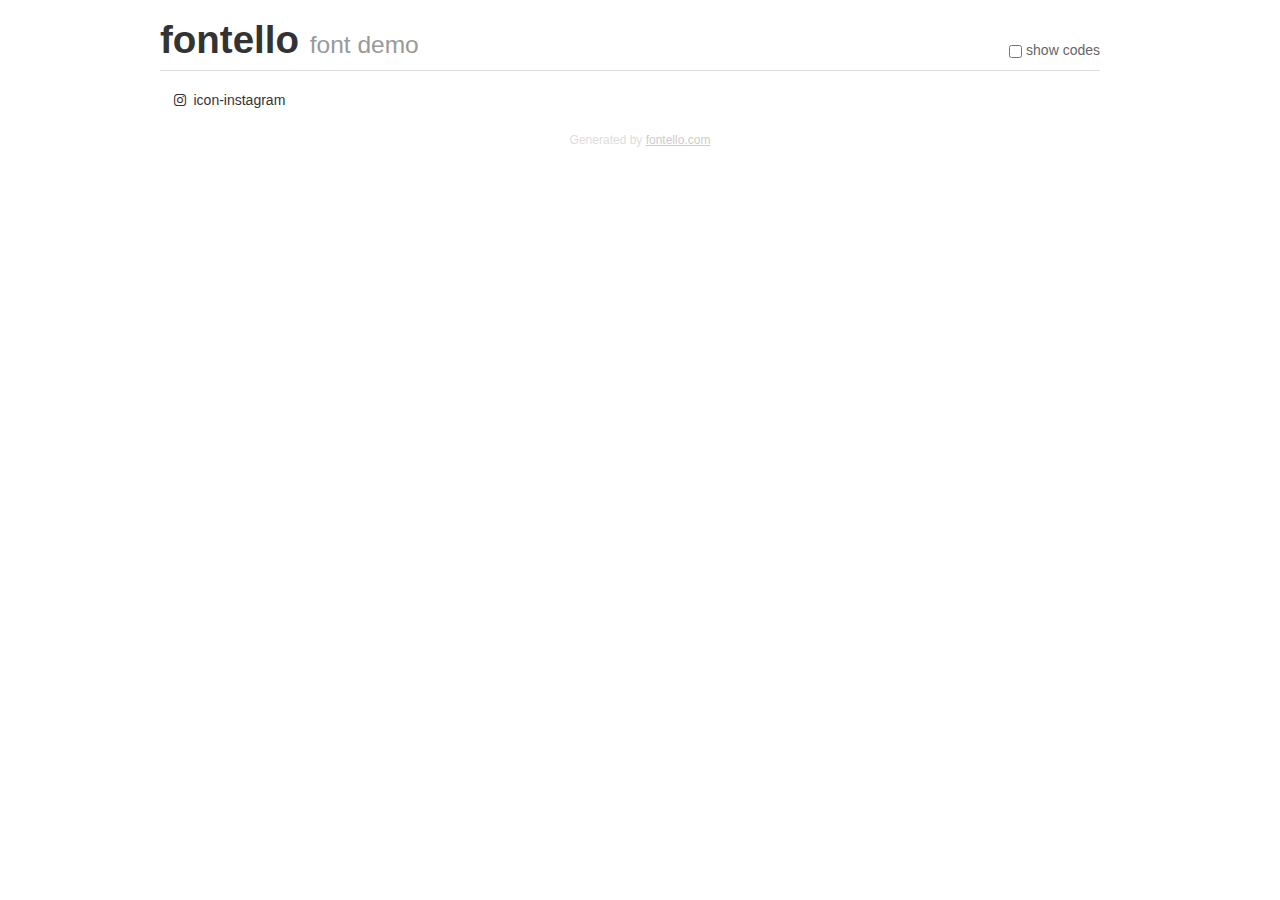
<file: css/Iconos/instagram/demo.html>
<!DOCTYPE html>
<html>
  <head>
  <!--[if lt IE 9]><script language="javascript" type="text/javascript" src="//html5shim.googlecode.com/svn/trunk/html5.js"></script><![endif]-->
  <meta charset="UTF-8">
  <style>
    html {
      font-size: 100%;
      -webkit-text-size-adjust: 100%;
      -ms-text-size-adjust: 100%;
    }
    a:focus {
      outline: thin dotted #333;
      outline: 5px auto -webkit-focus-ring-color;
      outline-offset: -2px;
    }
    a:hover,
    a:active {
      outline: 0;
    }
    input {
      margin: 0;
      font-size: 100%;
      vertical-align: middle;
      *overflow: visible;
      line-height: normal;
    }
    input::-moz-focus-inner {
      padding: 0;
      border: 0;
    }
    body {
      margin: 0;
      font-family: "Helvetica Neue", Helvetica, Arial, sans-serif;
      font-size: 14px;
      line-height: 20px;
      color: #333;
      background-color: #fff;
    }
    a {
      color: #08c;
      text-decoration: none;
    }
    a:hover {
      color: #005580;
      text-decoration: underline;
    }
    .row {
      margin-left: -20px;
      *zoom: 1;
    }
    .row:before,
    .row:after {
      display: table;
      content: "";
      line-height: 0;
    }
    .row:after {
      clear: both;
    }
    .span3 {
      float: left;
      min-height: 1px;
      margin-left: 20px;
      width: 220px;
    }
    .container {
      width: 940px;
      margin-right: auto;
      margin-left: auto;
      *zoom: 1;
    }
    .container:before,
    .container:after {
      display: table;
      content: "";
      line-height: 0;
    }
    .container:after {
      clear: both;
    }
    small {
      font-size: 85%;
    }
    h1 {
      margin: 10px 0;
      font-family: inherit;
      font-weight: bold;
      line-height: 20px;
      color: inherit;
      text-rendering: optimizelegibility;
      line-height: 40px;
      font-size: 38.5px;
    }
    h1 small {
      font-weight: normal;
      line-height: 1;
      color: #999;
      font-size: 24.5px;
    }

    body {
      margin-top: 90px;
    }
    .header {
      position: fixed;
      top: 0;
      left: 50%;
      margin-left: -480px;
      background-color: #fff;
      border-bottom: 1px solid #ddd;
      padding-top: 10px;
      z-index: 10;
    }
    .footer {
      color: #ddd;
      font-size: 12px;
      text-align: center;
      margin-top: 20px;
    }
    .footer a {
      color: #ccc;
      text-decoration: underline;
    }
    .the-icons {
      font-size: 14px;
      line-height: 24px;
    }
    .switch {
      position: absolute;
      right: 0;
      bottom: 10px;
      color: #666;
    }
    .switch input {
      margin-right: 0.3em;
    }
    .codesOn .i-name {
      display: none;
    }
    .codesOn .i-code {
      display: inline;
    }
    .i-code {
      display: none;
    }
    @font-face {
      font-family: 'fontello';
      src: url('./font/fontello.eot?6387495');
      src: url('./font/fontello.eot?6387495#iefix') format('embedded-opentype'),
           url('./font/fontello.woff?6387495') format('woff'),
           url('./font/fontello.ttf?6387495') format('truetype'),
           url('./font/fontello.svg?6387495#fontello') format('svg');
      font-weight: normal;
      font-style: normal;
    }
    .demo-icon {
      font-family: "fontello";
      font-style: normal;
      font-weight: normal;
      speak: never;
     
      display: inline-block;
      text-decoration: inherit;
      width: 1em;
      margin-right: .2em;
      text-align: center;
      /* opacity: .8; */
     
      /* For safety - reset parent styles, that can break glyph codes*/
      font-variant: normal;
      text-transform: none;
     
      /* fix buttons height, for twitter bootstrap */
      line-height: 1em;
     
      /* Animation center compensation - margins should be symmetric */
      /* remove if not needed */
      margin-left: .2em;
     
      /* You can be more comfortable with increased icons size */
      /* font-size: 120%; */
     
      /* Font smoothing. That was taken from TWBS */
      -webkit-font-smoothing: antialiased;
      -moz-osx-font-smoothing: grayscale;
     
      /* Uncomment for 3D effect */
      /* text-shadow: 1px 1px 1px rgba(127, 127, 127, 0.3); */
    }
    </style>
    <link rel="stylesheet" href="css/animation.css"><!--[if IE 7]><link rel="stylesheet" href="css/" + font.fontname + "-ie7.css"><![endif]-->
    <script>
      function toggleCodes(on) {
        var obj = document.getElementById('icons');
      
        if (on) {
          obj.className += ' codesOn';
        } else {
          obj.className = obj.className.replace(' codesOn', '');
        }
      }
    </script>
  </head>
  <body>
    <div class="container header">
      <h1>fontello <small>font demo</small></h1>
      <label class="switch">
        <input type="checkbox" onclick="toggleCodes(this.checked)">show codes
      </label>
    </div>
    <div class="container" id="icons">
      <div class="row">
        <div class="span3" title="Code: 0xf16d">
          <i class="demo-icon icon-instagram">&#xf16d;</i> <span class="i-name">icon-instagram</span><span class="i-code">0xf16d</span>
        </div>
      </div>
    </div>
    <div class="container footer">Generated by <a href="https://fontello.com">fontello.com</a></div>
  </body>
</html>
</file>
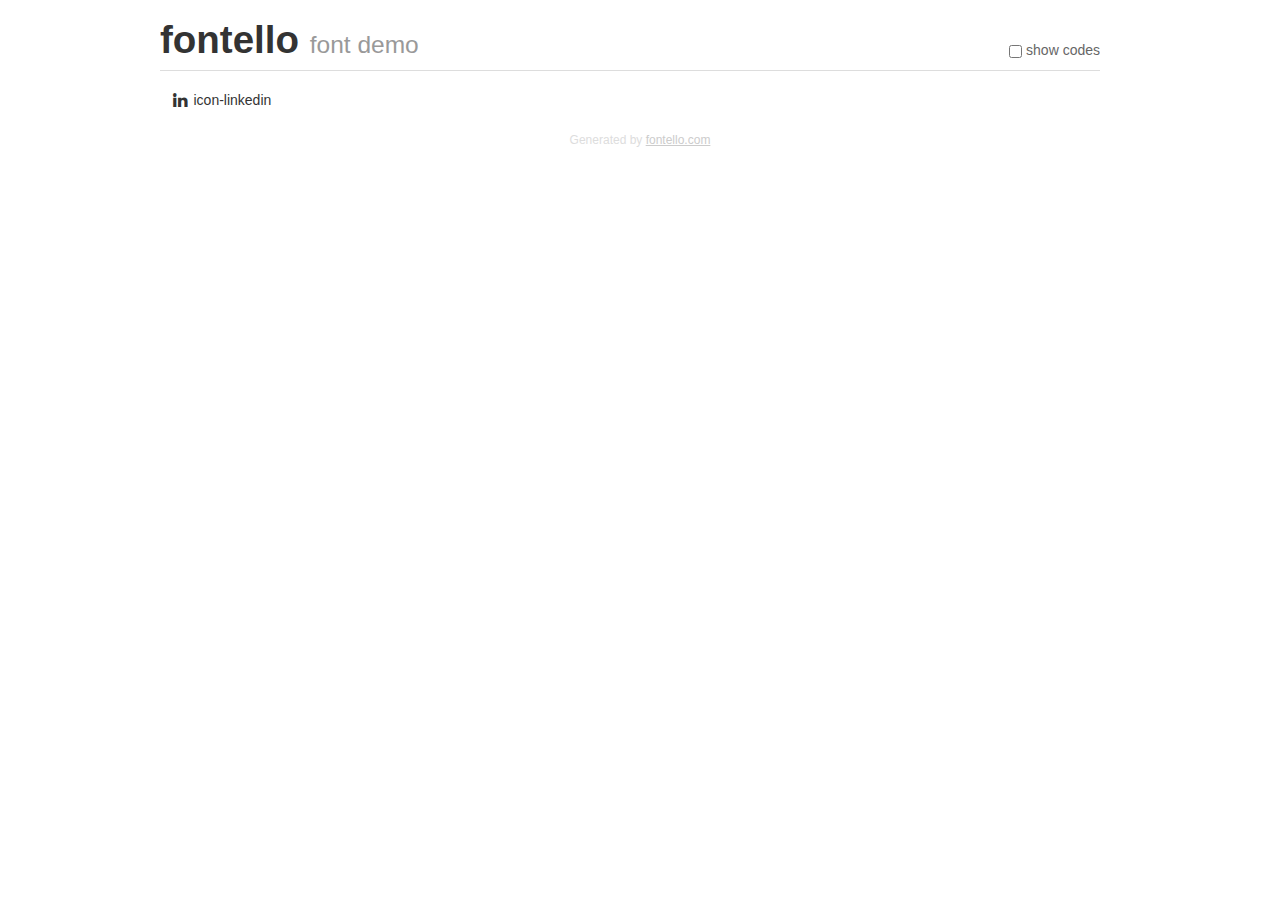
<file: css/Iconos/linkedin/demo.html>
<!DOCTYPE html>
<html>
  <head>
  <!--[if lt IE 9]><script language="javascript" type="text/javascript" src="//html5shim.googlecode.com/svn/trunk/html5.js"></script><![endif]-->
  <meta charset="UTF-8">
  <style>
    html {
      font-size: 100%;
      -webkit-text-size-adjust: 100%;
      -ms-text-size-adjust: 100%;
    }
    a:focus {
      outline: thin dotted #333;
      outline: 5px auto -webkit-focus-ring-color;
      outline-offset: -2px;
    }
    a:hover,
    a:active {
      outline: 0;
    }
    input {
      margin: 0;
      font-size: 100%;
      vertical-align: middle;
      *overflow: visible;
      line-height: normal;
    }
    input::-moz-focus-inner {
      padding: 0;
      border: 0;
    }
    body {
      margin: 0;
      font-family: "Helvetica Neue", Helvetica, Arial, sans-serif;
      font-size: 14px;
      line-height: 20px;
      color: #333;
      background-color: #fff;
    }
    a {
      color: #08c;
      text-decoration: none;
    }
    a:hover {
      color: #005580;
      text-decoration: underline;
    }
    .row {
      margin-left: -20px;
      *zoom: 1;
    }
    .row:before,
    .row:after {
      display: table;
      content: "";
      line-height: 0;
    }
    .row:after {
      clear: both;
    }
    .span3 {
      float: left;
      min-height: 1px;
      margin-left: 20px;
      width: 220px;
    }
    .container {
      width: 940px;
      margin-right: auto;
      margin-left: auto;
      *zoom: 1;
    }
    .container:before,
    .container:after {
      display: table;
      content: "";
      line-height: 0;
    }
    .container:after {
      clear: both;
    }
    small {
      font-size: 85%;
    }
    h1 {
      margin: 10px 0;
      font-family: inherit;
      font-weight: bold;
      line-height: 20px;
      color: inherit;
      text-rendering: optimizelegibility;
      line-height: 40px;
      font-size: 38.5px;
    }
    h1 small {
      font-weight: normal;
      line-height: 1;
      color: #999;
      font-size: 24.5px;
    }

    body {
      margin-top: 90px;
    }
    .header {
      position: fixed;
      top: 0;
      left: 50%;
      margin-left: -480px;
      background-color: #fff;
      border-bottom: 1px solid #ddd;
      padding-top: 10px;
      z-index: 10;
    }
    .footer {
      color: #ddd;
      font-size: 12px;
      text-align: center;
      margin-top: 20px;
    }
    .footer a {
      color: #ccc;
      text-decoration: underline;
    }
    .the-icons {
      font-size: 14px;
      line-height: 24px;
    }
    .switch {
      position: absolute;
      right: 0;
      bottom: 10px;
      color: #666;
    }
    .switch input {
      margin-right: 0.3em;
    }
    .codesOn .i-name {
      display: none;
    }
    .codesOn .i-code {
      display: inline;
    }
    .i-code {
      display: none;
    }
    @font-face {
      font-family: 'fontello';
      src: url('./font/fontello.eot?76925739');
      src: url('./font/fontello.eot?76925739#iefix') format('embedded-opentype'),
           url('./font/fontello.woff?76925739') format('woff'),
           url('./font/fontello.ttf?76925739') format('truetype'),
           url('./font/fontello.svg?76925739#fontello') format('svg');
      font-weight: normal;
      font-style: normal;
    }
    .demo-icon {
      font-family: "fontello";
      font-style: normal;
      font-weight: normal;
      speak: never;
     
      display: inline-block;
      text-decoration: inherit;
      width: 1em;
      margin-right: .2em;
      text-align: center;
      /* opacity: .8; */
     
      /* For safety - reset parent styles, that can break glyph codes*/
      font-variant: normal;
      text-transform: none;
     
      /* fix buttons height, for twitter bootstrap */
      line-height: 1em;
     
      /* Animation center compensation - margins should be symmetric */
      /* remove if not needed */
      margin-left: .2em;
     
      /* You can be more comfortable with increased icons size */
      /* font-size: 120%; */
     
      /* Font smoothing. That was taken from TWBS */
      -webkit-font-smoothing: antialiased;
      -moz-osx-font-smoothing: grayscale;
     
      /* Uncomment for 3D effect */
      /* text-shadow: 1px 1px 1px rgba(127, 127, 127, 0.3); */
    }
    </style>
    <link rel="stylesheet" href="css/animation.css"><!--[if IE 7]><link rel="stylesheet" href="css/" + font.fontname + "-ie7.css"><![endif]-->
    <script>
      function toggleCodes(on) {
        var obj = document.getElementById('icons');
      
        if (on) {
          obj.className += ' codesOn';
        } else {
          obj.className = obj.className.replace(' codesOn', '');
        }
      }
    </script>
  </head>
  <body>
    <div class="container header">
      <h1>fontello <small>font demo</small></h1>
      <label class="switch">
        <input type="checkbox" onclick="toggleCodes(this.checked)">show codes
      </label>
    </div>
    <div class="container" id="icons">
      <div class="row">
        <div class="span3" title="Code: 0xe800">
          <i class="demo-icon icon-linkedin">&#xe800;</i> <span class="i-name">icon-linkedin</span><span class="i-code">0xe800</span>
        </div>
      </div>
    </div>
    <div class="container footer">Generated by <a href="https://fontello.com">fontello.com</a></div>
  </body>
</html>
</file>
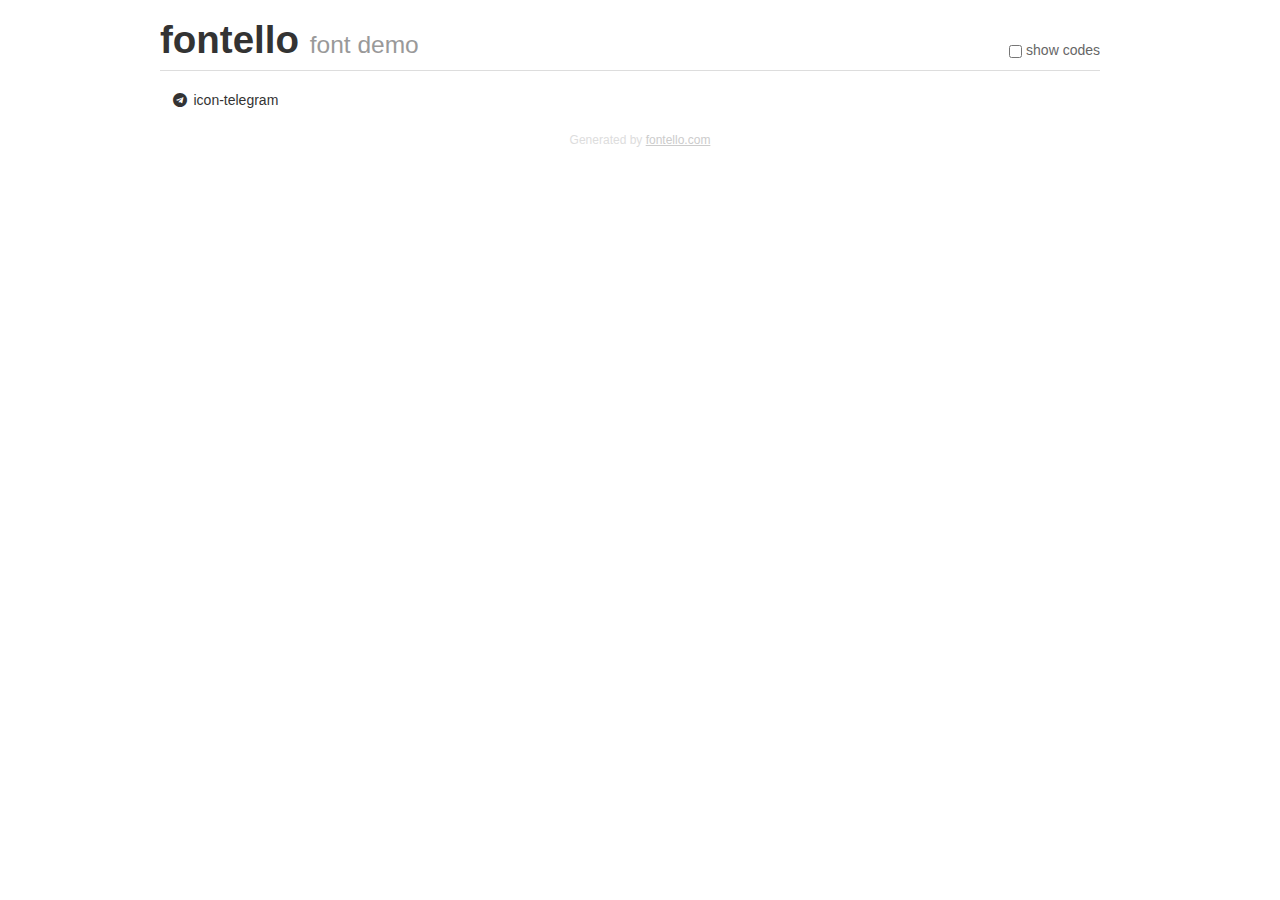
<file: css/Iconos/telegram/demo.html>
<!DOCTYPE html>
<html>
  <head>
  <!--[if lt IE 9]><script language="javascript" type="text/javascript" src="//html5shim.googlecode.com/svn/trunk/html5.js"></script><![endif]-->
  <meta charset="UTF-8">
  <style>
    html {
      font-size: 100%;
      -webkit-text-size-adjust: 100%;
      -ms-text-size-adjust: 100%;
    }
    a:focus {
      outline: thin dotted #333;
      outline: 5px auto -webkit-focus-ring-color;
      outline-offset: -2px;
    }
    a:hover,
    a:active {
      outline: 0;
    }
    input {
      margin: 0;
      font-size: 100%;
      vertical-align: middle;
      *overflow: visible;
      line-height: normal;
    }
    input::-moz-focus-inner {
      padding: 0;
      border: 0;
    }
    body {
      margin: 0;
      font-family: "Helvetica Neue", Helvetica, Arial, sans-serif;
      font-size: 14px;
      line-height: 20px;
      color: #333;
      background-color: #fff;
    }
    a {
      color: #08c;
      text-decoration: none;
    }
    a:hover {
      color: #005580;
      text-decoration: underline;
    }
    .row {
      margin-left: -20px;
      *zoom: 1;
    }
    .row:before,
    .row:after {
      display: table;
      content: "";
      line-height: 0;
    }
    .row:after {
      clear: both;
    }
    .span3 {
      float: left;
      min-height: 1px;
      margin-left: 20px;
      width: 220px;
    }
    .container {
      width: 940px;
      margin-right: auto;
      margin-left: auto;
      *zoom: 1;
    }
    .container:before,
    .container:after {
      display: table;
      content: "";
      line-height: 0;
    }
    .container:after {
      clear: both;
    }
    small {
      font-size: 85%;
    }
    h1 {
      margin: 10px 0;
      font-family: inherit;
      font-weight: bold;
      line-height: 20px;
      color: inherit;
      text-rendering: optimizelegibility;
      line-height: 40px;
      font-size: 38.5px;
    }
    h1 small {
      font-weight: normal;
      line-height: 1;
      color: #999;
      font-size: 24.5px;
    }

    body {
      margin-top: 90px;
    }
    .header {
      position: fixed;
      top: 0;
      left: 50%;
      margin-left: -480px;
      background-color: #fff;
      border-bottom: 1px solid #ddd;
      padding-top: 10px;
      z-index: 10;
    }
    .footer {
      color: #ddd;
      font-size: 12px;
      text-align: center;
      margin-top: 20px;
    }
    .footer a {
      color: #ccc;
      text-decoration: underline;
    }
    .the-icons {
      font-size: 14px;
      line-height: 24px;
    }
    .switch {
      position: absolute;
      right: 0;
      bottom: 10px;
      color: #666;
    }
    .switch input {
      margin-right: 0.3em;
    }
    .codesOn .i-name {
      display: none;
    }
    .codesOn .i-code {
      display: inline;
    }
    .i-code {
      display: none;
    }
    @font-face {
      font-family: 'fontello';
      src: url('./font/fontello.eot?94319393');
      src: url('./font/fontello.eot?94319393#iefix') format('embedded-opentype'),
           url('./font/fontello.woff?94319393') format('woff'),
           url('./font/fontello.ttf?94319393') format('truetype'),
           url('./font/fontello.svg?94319393#fontello') format('svg');
      font-weight: normal;
      font-style: normal;
    }
    .demo-icon {
      font-family: "fontello";
      font-style: normal;
      font-weight: normal;
      speak: never;
     
      display: inline-block;
      text-decoration: inherit;
      width: 1em;
      margin-right: .2em;
      text-align: center;
      /* opacity: .8; */
     
      /* For safety - reset parent styles, that can break glyph codes*/
      font-variant: normal;
      text-transform: none;
     
      /* fix buttons height, for twitter bootstrap */
      line-height: 1em;
     
      /* Animation center compensation - margins should be symmetric */
      /* remove if not needed */
      margin-left: .2em;
     
      /* You can be more comfortable with increased icons size */
      /* font-size: 120%; */
     
      /* Font smoothing. That was taken from TWBS */
      -webkit-font-smoothing: antialiased;
      -moz-osx-font-smoothing: grayscale;
     
      /* Uncomment for 3D effect */
      /* text-shadow: 1px 1px 1px rgba(127, 127, 127, 0.3); */
    }
    </style>
    <link rel="stylesheet" href="css/animation.css"><!--[if IE 7]><link rel="stylesheet" href="css/" + font.fontname + "-ie7.css"><![endif]-->
    <script>
      function toggleCodes(on) {
        var obj = document.getElementById('icons');
      
        if (on) {
          obj.className += ' codesOn';
        } else {
          obj.className = obj.className.replace(' codesOn', '');
        }
      }
    </script>
  </head>
  <body>
    <div class="container header">
      <h1>fontello <small>font demo</small></h1>
      <label class="switch">
        <input type="checkbox" onclick="toggleCodes(this.checked)">show codes
      </label>
    </div>
    <div class="container" id="icons">
      <div class="row">
        <div class="span3" title="Code: 0xf2c6">
          <i class="demo-icon icon-telegram">&#xf2c6;</i> <span class="i-name">icon-telegram</span><span class="i-code">0xf2c6</span>
        </div>
      </div>
    </div>
    <div class="container footer">Generated by <a href="https://fontello.com">fontello.com</a></div>
  </body>
</html>
</file>
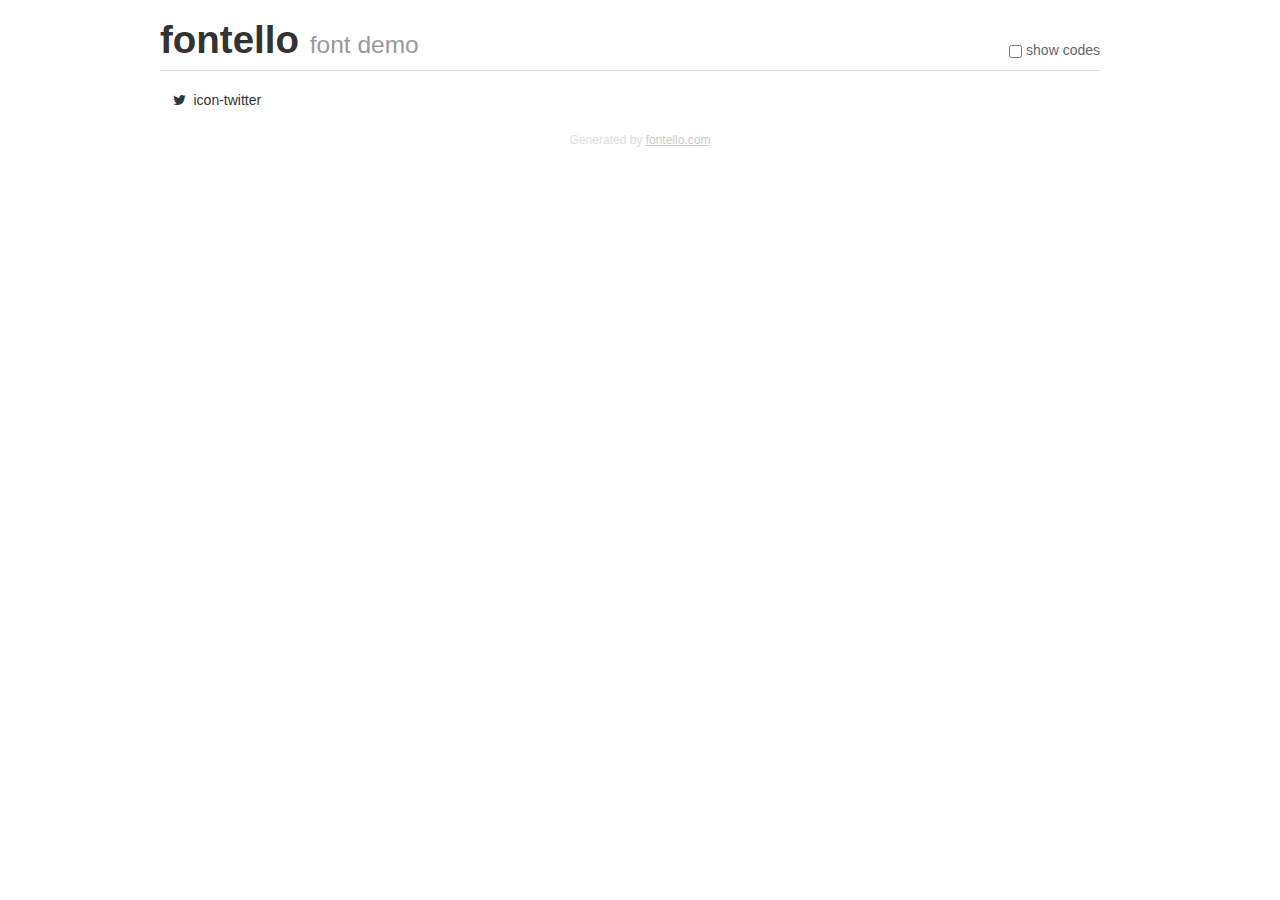
<file: css/Iconos/twitter/demo.html>
<!DOCTYPE html>
<html>
  <head>
  <!--[if lt IE 9]><script language="javascript" type="text/javascript" src="//html5shim.googlecode.com/svn/trunk/html5.js"></script><![endif]-->
  <meta charset="UTF-8">
  <style>
    html {
      font-size: 100%;
      -webkit-text-size-adjust: 100%;
      -ms-text-size-adjust: 100%;
    }
    a:focus {
      outline: thin dotted #333;
      outline: 5px auto -webkit-focus-ring-color;
      outline-offset: -2px;
    }
    a:hover,
    a:active {
      outline: 0;
    }
    input {
      margin: 0;
      font-size: 100%;
      vertical-align: middle;
      *overflow: visible;
      line-height: normal;
    }
    input::-moz-focus-inner {
      padding: 0;
      border: 0;
    }
    body {
      margin: 0;
      font-family: "Helvetica Neue", Helvetica, Arial, sans-serif;
      font-size: 14px;
      line-height: 20px;
      color: #333;
      background-color: #fff;
    }
    a {
      color: #08c;
      text-decoration: none;
    }
    a:hover {
      color: #005580;
      text-decoration: underline;
    }
    .row {
      margin-left: -20px;
      *zoom: 1;
    }
    .row:before,
    .row:after {
      display: table;
      content: "";
      line-height: 0;
    }
    .row:after {
      clear: both;
    }
    .span3 {
      float: left;
      min-height: 1px;
      margin-left: 20px;
      width: 220px;
    }
    .container {
      width: 940px;
      margin-right: auto;
      margin-left: auto;
      *zoom: 1;
    }
    .container:before,
    .container:after {
      display: table;
      content: "";
      line-height: 0;
    }
    .container:after {
      clear: both;
    }
    small {
      font-size: 85%;
    }
    h1 {
      margin: 10px 0;
      font-family: inherit;
      font-weight: bold;
      line-height: 20px;
      color: inherit;
      text-rendering: optimizelegibility;
      line-height: 40px;
      font-size: 38.5px;
    }
    h1 small {
      font-weight: normal;
      line-height: 1;
      color: #999;
      font-size: 24.5px;
    }

    body {
      margin-top: 90px;
    }
    .header {
      position: fixed;
      top: 0;
      left: 50%;
      margin-left: -480px;
      background-color: #fff;
      border-bottom: 1px solid #ddd;
      padding-top: 10px;
      z-index: 10;
    }
    .footer {
      color: #ddd;
      font-size: 12px;
      text-align: center;
      margin-top: 20px;
    }
    .footer a {
      color: #ccc;
      text-decoration: underline;
    }
    .the-icons {
      font-size: 14px;
      line-height: 24px;
    }
    .switch {
      position: absolute;
      right: 0;
      bottom: 10px;
      color: #666;
    }
    .switch input {
      margin-right: 0.3em;
    }
    .codesOn .i-name {
      display: none;
    }
    .codesOn .i-code {
      display: inline;
    }
    .i-code {
      display: none;
    }
    @font-face {
      font-family: 'fontello';
      src: url('./font/fontello.eot?17175845');
      src: url('./font/fontello.eot?17175845#iefix') format('embedded-opentype'),
           url('./font/fontello.woff?17175845') format('woff'),
           url('./font/fontello.ttf?17175845') format('truetype'),
           url('./font/fontello.svg?17175845#fontello') format('svg');
      font-weight: normal;
      font-style: normal;
    }
    .demo-icon {
      font-family: "fontello";
      font-style: normal;
      font-weight: normal;
      speak: never;
     
      display: inline-block;
      text-decoration: inherit;
      width: 1em;
      margin-right: .2em;
      text-align: center;
      /* opacity: .8; */
     
      /* For safety - reset parent styles, that can break glyph codes*/
      font-variant: normal;
      text-transform: none;
     
      /* fix buttons height, for twitter bootstrap */
      line-height: 1em;
     
      /* Animation center compensation - margins should be symmetric */
      /* remove if not needed */
      margin-left: .2em;
     
      /* You can be more comfortable with increased icons size */
      /* font-size: 120%; */
     
      /* Font smoothing. That was taken from TWBS */
      -webkit-font-smoothing: antialiased;
      -moz-osx-font-smoothing: grayscale;
     
      /* Uncomment for 3D effect */
      /* text-shadow: 1px 1px 1px rgba(127, 127, 127, 0.3); */
    }
    </style>
    <link rel="stylesheet" href="css/animation.css"><!--[if IE 7]><link rel="stylesheet" href="css/" + font.fontname + "-ie7.css"><![endif]-->
    <script>
      function toggleCodes(on) {
        var obj = document.getElementById('icons');
      
        if (on) {
          obj.className += ' codesOn';
        } else {
          obj.className = obj.className.replace(' codesOn', '');
        }
      }
    </script>
  </head>
  <body>
    <div class="container header">
      <h1>fontello <small>font demo</small></h1>
      <label class="switch">
        <input type="checkbox" onclick="toggleCodes(this.checked)">show codes
      </label>
    </div>
    <div class="container" id="icons">
      <div class="row">
        <div class="span3" title="Code: 0xf099">
          <i class="demo-icon icon-twitter">&#xf099;</i> <span class="i-name">icon-twitter</span><span class="i-code">0xf099</span>
        </div>
      </div>
    </div>
    <div class="container footer">Generated by <a href="https://fontello.com">fontello.com</a></div>
  </body>
</html>
</file>
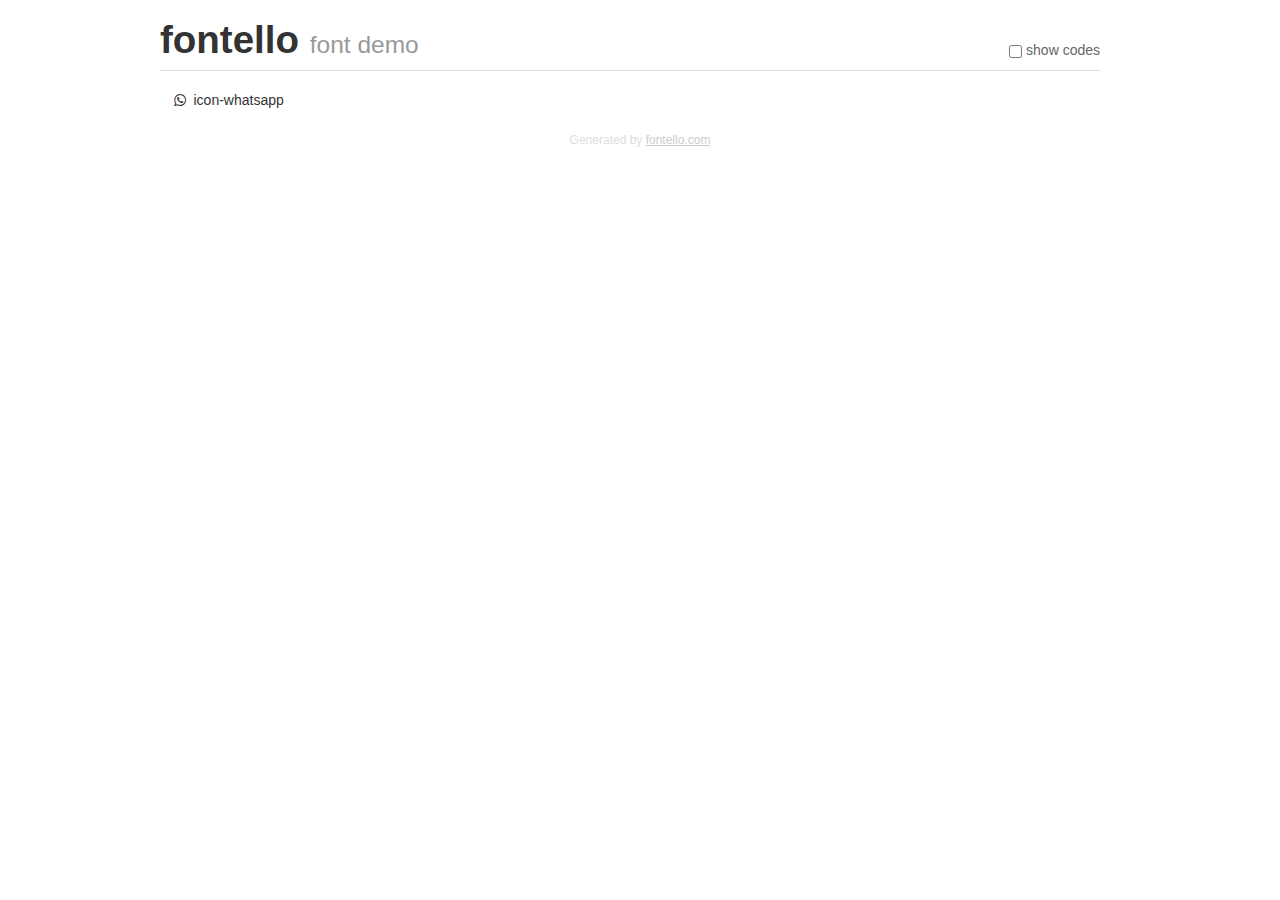
<file: css/Iconos/whatsapp/demo.html>
<!DOCTYPE html>
<html>
  <head>
  <!--[if lt IE 9]><script language="javascript" type="text/javascript" src="//html5shim.googlecode.com/svn/trunk/html5.js"></script><![endif]-->
  <meta charset="UTF-8">
  <style>
    html {
      font-size: 100%;
      -webkit-text-size-adjust: 100%;
      -ms-text-size-adjust: 100%;
    }
    a:focus {
      outline: thin dotted #333;
      outline: 5px auto -webkit-focus-ring-color;
      outline-offset: -2px;
    }
    a:hover,
    a:active {
      outline: 0;
    }
    input {
      margin: 0;
      font-size: 100%;
      vertical-align: middle;
      *overflow: visible;
      line-height: normal;
    }
    input::-moz-focus-inner {
      padding: 0;
      border: 0;
    }
    body {
      margin: 0;
      font-family: "Helvetica Neue", Helvetica, Arial, sans-serif;
      font-size: 14px;
      line-height: 20px;
      color: #333;
      background-color: #fff;
    }
    a {
      color: #08c;
      text-decoration: none;
    }
    a:hover {
      color: #005580;
      text-decoration: underline;
    }
    .row {
      margin-left: -20px;
      *zoom: 1;
    }
    .row:before,
    .row:after {
      display: table;
      content: "";
      line-height: 0;
    }
    .row:after {
      clear: both;
    }
    .span3 {
      float: left;
      min-height: 1px;
      margin-left: 20px;
      width: 220px;
    }
    .container {
      width: 940px;
      margin-right: auto;
      margin-left: auto;
      *zoom: 1;
    }
    .container:before,
    .container:after {
      display: table;
      content: "";
      line-height: 0;
    }
    .container:after {
      clear: both;
    }
    small {
      font-size: 85%;
    }
    h1 {
      margin: 10px 0;
      font-family: inherit;
      font-weight: bold;
      line-height: 20px;
      color: inherit;
      text-rendering: optimizelegibility;
      line-height: 40px;
      font-size: 38.5px;
    }
    h1 small {
      font-weight: normal;
      line-height: 1;
      color: #999;
      font-size: 24.5px;
    }

    body {
      margin-top: 90px;
    }
    .header {
      position: fixed;
      top: 0;
      left: 50%;
      margin-left: -480px;
      background-color: #fff;
      border-bottom: 1px solid #ddd;
      padding-top: 10px;
      z-index: 10;
    }
    .footer {
      color: #ddd;
      font-size: 12px;
      text-align: center;
      margin-top: 20px;
    }
    .footer a {
      color: #ccc;
      text-decoration: underline;
    }
    .the-icons {
      font-size: 14px;
      line-height: 24px;
    }
    .switch {
      position: absolute;
      right: 0;
      bottom: 10px;
      color: #666;
    }
    .switch input {
      margin-right: 0.3em;
    }
    .codesOn .i-name {
      display: none;
    }
    .codesOn .i-code {
      display: inline;
    }
    .i-code {
      display: none;
    }
    @font-face {
      font-family: 'fontello';
      src: url('./font/fontello.eot?49529512');
      src: url('./font/fontello.eot?49529512#iefix') format('embedded-opentype'),
           url('./font/fontello.woff?49529512') format('woff'),
           url('./font/fontello.ttf?49529512') format('truetype'),
           url('./font/fontello.svg?49529512#fontello') format('svg');
      font-weight: normal;
      font-style: normal;
    }
    .demo-icon {
      font-family: "fontello";
      font-style: normal;
      font-weight: normal;
      speak: never;
     
      display: inline-block;
      text-decoration: inherit;
      width: 1em;
      margin-right: .2em;
      text-align: center;
      /* opacity: .8; */
     
      /* For safety - reset parent styles, that can break glyph codes*/
      font-variant: normal;
      text-transform: none;
     
      /* fix buttons height, for twitter bootstrap */
      line-height: 1em;
     
      /* Animation center compensation - margins should be symmetric */
      /* remove if not needed */
      margin-left: .2em;
     
      /* You can be more comfortable with increased icons size */
      /* font-size: 120%; */
     
      /* Font smoothing. That was taken from TWBS */
      -webkit-font-smoothing: antialiased;
      -moz-osx-font-smoothing: grayscale;
     
      /* Uncomment for 3D effect */
      /* text-shadow: 1px 1px 1px rgba(127, 127, 127, 0.3); */
    }
    </style>
    <link rel="stylesheet" href="css/animation.css"><!--[if IE 7]><link rel="stylesheet" href="css/" + font.fontname + "-ie7.css"><![endif]-->
    <script>
      function toggleCodes(on) {
        var obj = document.getElementById('icons');
      
        if (on) {
          obj.className += ' codesOn';
        } else {
          obj.className = obj.className.replace(' codesOn', '');
        }
      }
    </script>
  </head>
  <body>
    <div class="container header">
      <h1>fontello <small>font demo</small></h1>
      <label class="switch">
        <input type="checkbox" onclick="toggleCodes(this.checked)">show codes
      </label>
    </div>
    <div class="container" id="icons">
      <div class="row">
        <div class="span3" title="Code: 0xf232">
          <i class="demo-icon icon-whatsapp">&#xf232;</i> <span class="i-name">icon-whatsapp</span><span class="i-code">0xf232</span>
        </div>
      </div>
    </div>
    <div class="container footer">Generated by <a href="https://fontello.com">fontello.com</a></div>
  </body>
</html>
</file>
<file: css/Iconos/instagram/css/animation.css>
/*
   Animation example, for spinners
*/
.animate-spin {
  -moz-animation: spin 2s infinite linear;
  -o-animation: spin 2s infinite linear;
  -webkit-animation: spin 2s infinite linear;
  animation: spin 2s infinite linear;
  display: inline-block;
}
@-moz-keyframes spin {
  0% {
    -moz-transform: rotate(0deg);
    -o-transform: rotate(0deg);
    -webkit-transform: rotate(0deg);
    transform: rotate(0deg);
  }

  100% {
    -moz-transform: rotate(359deg);
    -o-transform: rotate(359deg);
    -webkit-transform: rotate(359deg);
    transform: rotate(359deg);
  }
}
@-webkit-keyframes spin {
  0% {
    -moz-transform: rotate(0deg);
    -o-transform: rotate(0deg);
    -webkit-transform: rotate(0deg);
    transform: rotate(0deg);
  }

  100% {
    -moz-transform: rotate(359deg);
    -o-transform: rotate(359deg);
    -webkit-transform: rotate(359deg);
    transform: rotate(359deg);
  }
}
@-o-keyframes spin {
  0% {
    -moz-transform: rotate(0deg);
    -o-transform: rotate(0deg);
    -webkit-transform: rotate(0deg);
    transform: rotate(0deg);
  }

  100% {
    -moz-transform: rotate(359deg);
    -o-transform: rotate(359deg);
    -webkit-transform: rotate(359deg);
    transform: rotate(359deg);
  }
}
@-ms-keyframes spin {
  0% {
    -moz-transform: rotate(0deg);
    -o-transform: rotate(0deg);
    -webkit-transform: rotate(0deg);
    transform: rotate(0deg);
  }

  100% {
    -moz-transform: rotate(359deg);
    -o-transform: rotate(359deg);
    -webkit-transform: rotate(359deg);
    transform: rotate(359deg);
  }
}
@keyframes spin {
  0% {
    -moz-transform: rotate(0deg);
    -o-transform: rotate(0deg);
    -webkit-transform: rotate(0deg);
    transform: rotate(0deg);
  }

  100% {
    -moz-transform: rotate(359deg);
    -o-transform: rotate(359deg);
    -webkit-transform: rotate(359deg);
    transform: rotate(359deg);
  }
}
</file>
<file: css/Iconos/linkedin/css/animation.css>
/*
   Animation example, for spinners
*/
.animate-spin {
  -moz-animation: spin 2s infinite linear;
  -o-animation: spin 2s infinite linear;
  -webkit-animation: spin 2s infinite linear;
  animation: spin 2s infinite linear;
  display: inline-block;
}
@-moz-keyframes spin {
  0% {
    -moz-transform: rotate(0deg);
    -o-transform: rotate(0deg);
    -webkit-transform: rotate(0deg);
    transform: rotate(0deg);
  }

  100% {
    -moz-transform: rotate(359deg);
    -o-transform: rotate(359deg);
    -webkit-transform: rotate(359deg);
    transform: rotate(359deg);
  }
}
@-webkit-keyframes spin {
  0% {
    -moz-transform: rotate(0deg);
    -o-transform: rotate(0deg);
    -webkit-transform: rotate(0deg);
    transform: rotate(0deg);
  }

  100% {
    -moz-transform: rotate(359deg);
    -o-transform: rotate(359deg);
    -webkit-transform: rotate(359deg);
    transform: rotate(359deg);
  }
}
@-o-keyframes spin {
  0% {
    -moz-transform: rotate(0deg);
    -o-transform: rotate(0deg);
    -webkit-transform: rotate(0deg);
    transform: rotate(0deg);
  }

  100% {
    -moz-transform: rotate(359deg);
    -o-transform: rotate(359deg);
    -webkit-transform: rotate(359deg);
    transform: rotate(359deg);
  }
}
@-ms-keyframes spin {
  0% {
    -moz-transform: rotate(0deg);
    -o-transform: rotate(0deg);
    -webkit-transform: rotate(0deg);
    transform: rotate(0deg);
  }

  100% {
    -moz-transform: rotate(359deg);
    -o-transform: rotate(359deg);
    -webkit-transform: rotate(359deg);
    transform: rotate(359deg);
  }
}
@keyframes spin {
  0% {
    -moz-transform: rotate(0deg);
    -o-transform: rotate(0deg);
    -webkit-transform: rotate(0deg);
    transform: rotate(0deg);
  }

  100% {
    -moz-transform: rotate(359deg);
    -o-transform: rotate(359deg);
    -webkit-transform: rotate(359deg);
    transform: rotate(359deg);
  }
}
</file>
<file: css/Iconos/telegram/css/animation.css>
/*
   Animation example, for spinners
*/
.animate-spin {
  -moz-animation: spin 2s infinite linear;
  -o-animation: spin 2s infinite linear;
  -webkit-animation: spin 2s infinite linear;
  animation: spin 2s infinite linear;
  display: inline-block;
}
@-moz-keyframes spin {
  0% {
    -moz-transform: rotate(0deg);
    -o-transform: rotate(0deg);
    -webkit-transform: rotate(0deg);
    transform: rotate(0deg);
  }

  100% {
    -moz-transform: rotate(359deg);
    -o-transform: rotate(359deg);
    -webkit-transform: rotate(359deg);
    transform: rotate(359deg);
  }
}
@-webkit-keyframes spin {
  0% {
    -moz-transform: rotate(0deg);
    -o-transform: rotate(0deg);
    -webkit-transform: rotate(0deg);
    transform: rotate(0deg);
  }

  100% {
    -moz-transform: rotate(359deg);
    -o-transform: rotate(359deg);
    -webkit-transform: rotate(359deg);
    transform: rotate(359deg);
  }
}
@-o-keyframes spin {
  0% {
    -moz-transform: rotate(0deg);
    -o-transform: rotate(0deg);
    -webkit-transform: rotate(0deg);
    transform: rotate(0deg);
  }

  100% {
    -moz-transform: rotate(359deg);
    -o-transform: rotate(359deg);
    -webkit-transform: rotate(359deg);
    transform: rotate(359deg);
  }
}
@-ms-keyframes spin {
  0% {
    -moz-transform: rotate(0deg);
    -o-transform: rotate(0deg);
    -webkit-transform: rotate(0deg);
    transform: rotate(0deg);
  }

  100% {
    -moz-transform: rotate(359deg);
    -o-transform: rotate(359deg);
    -webkit-transform: rotate(359deg);
    transform: rotate(359deg);
  }
}
@keyframes spin {
  0% {
    -moz-transform: rotate(0deg);
    -o-transform: rotate(0deg);
    -webkit-transform: rotate(0deg);
    transform: rotate(0deg);
  }

  100% {
    -moz-transform: rotate(359deg);
    -o-transform: rotate(359deg);
    -webkit-transform: rotate(359deg);
    transform: rotate(359deg);
  }
}
</file>
<file: css/Iconos/twitter/css/animation.css>
/*
   Animation example, for spinners
*/
.animate-spin {
  -moz-animation: spin 2s infinite linear;
  -o-animation: spin 2s infinite linear;
  -webkit-animation: spin 2s infinite linear;
  animation: spin 2s infinite linear;
  display: inline-block;
}
@-moz-keyframes spin {
  0% {
    -moz-transform: rotate(0deg);
    -o-transform: rotate(0deg);
    -webkit-transform: rotate(0deg);
    transform: rotate(0deg);
  }

  100% {
    -moz-transform: rotate(359deg);
    -o-transform: rotate(359deg);
    -webkit-transform: rotate(359deg);
    transform: rotate(359deg);
  }
}
@-webkit-keyframes spin {
  0% {
    -moz-transform: rotate(0deg);
    -o-transform: rotate(0deg);
    -webkit-transform: rotate(0deg);
    transform: rotate(0deg);
  }

  100% {
    -moz-transform: rotate(359deg);
    -o-transform: rotate(359deg);
    -webkit-transform: rotate(359deg);
    transform: rotate(359deg);
  }
}
@-o-keyframes spin {
  0% {
    -moz-transform: rotate(0deg);
    -o-transform: rotate(0deg);
    -webkit-transform: rotate(0deg);
    transform: rotate(0deg);
  }

  100% {
    -moz-transform: rotate(359deg);
    -o-transform: rotate(359deg);
    -webkit-transform: rotate(359deg);
    transform: rotate(359deg);
  }
}
@-ms-keyframes spin {
  0% {
    -moz-transform: rotate(0deg);
    -o-transform: rotate(0deg);
    -webkit-transform: rotate(0deg);
    transform: rotate(0deg);
  }

  100% {
    -moz-transform: rotate(359deg);
    -o-transform: rotate(359deg);
    -webkit-transform: rotate(359deg);
    transform: rotate(359deg);
  }
}
@keyframes spin {
  0% {
    -moz-transform: rotate(0deg);
    -o-transform: rotate(0deg);
    -webkit-transform: rotate(0deg);
    transform: rotate(0deg);
  }

  100% {
    -moz-transform: rotate(359deg);
    -o-transform: rotate(359deg);
    -webkit-transform: rotate(359deg);
    transform: rotate(359deg);
  }
}
</file>
<file: css/Iconos/whatsapp/css/animation.css>
/*
   Animation example, for spinners
*/
.animate-spin {
  -moz-animation: spin 2s infinite linear;
  -o-animation: spin 2s infinite linear;
  -webkit-animation: spin 2s infinite linear;
  animation: spin 2s infinite linear;
  display: inline-block;
}
@-moz-keyframes spin {
  0% {
    -moz-transform: rotate(0deg);
    -o-transform: rotate(0deg);
    -webkit-transform: rotate(0deg);
    transform: rotate(0deg);
  }

  100% {
    -moz-transform: rotate(359deg);
    -o-transform: rotate(359deg);
    -webkit-transform: rotate(359deg);
    transform: rotate(359deg);
  }
}
@-webkit-keyframes spin {
  0% {
    -moz-transform: rotate(0deg);
    -o-transform: rotate(0deg);
    -webkit-transform: rotate(0deg);
    transform: rotate(0deg);
  }

  100% {
    -moz-transform: rotate(359deg);
    -o-transform: rotate(359deg);
    -webkit-transform: rotate(359deg);
    transform: rotate(359deg);
  }
}
@-o-keyframes spin {
  0% {
    -moz-transform: rotate(0deg);
    -o-transform: rotate(0deg);
    -webkit-transform: rotate(0deg);
    transform: rotate(0deg);
  }

  100% {
    -moz-transform: rotate(359deg);
    -o-transform: rotate(359deg);
    -webkit-transform: rotate(359deg);
    transform: rotate(359deg);
  }
}
@-ms-keyframes spin {
  0% {
    -moz-transform: rotate(0deg);
    -o-transform: rotate(0deg);
    -webkit-transform: rotate(0deg);
    transform: rotate(0deg);
  }

  100% {
    -moz-transform: rotate(359deg);
    -o-transform: rotate(359deg);
    -webkit-transform: rotate(359deg);
    transform: rotate(359deg);
  }
}
@keyframes spin {
  0% {
    -moz-transform: rotate(0deg);
    -o-transform: rotate(0deg);
    -webkit-transform: rotate(0deg);
    transform: rotate(0deg);
  }

  100% {
    -moz-transform: rotate(359deg);
    -o-transform: rotate(359deg);
    -webkit-transform: rotate(359deg);
    transform: rotate(359deg);
  }
}
</file>
